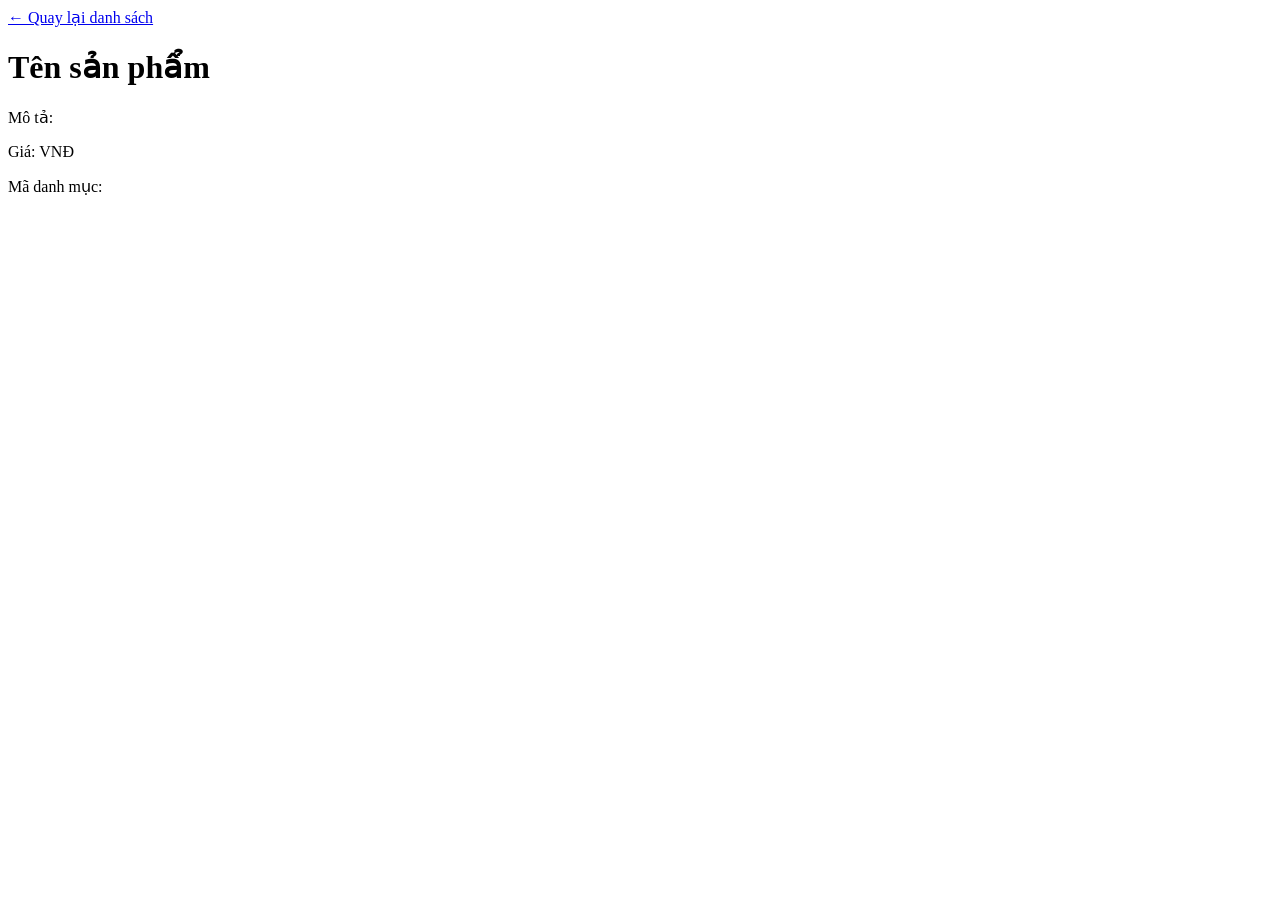
<file: SaleAppV1-main/src/main/resources/templates/product-detail.html>
<!DOCTYPE html>
<html lang="vi"
      xmlns:th="http://www.thymeleaf.org">

<head>

    <meta charset="UTF-8">

    <title>Chi tiết sản phẩm</title>

</head>

<body>

    <a href="/products">
        ← Quay lại danh sách
    </a>

    <h1 th:text="${product.name}">
        Tên sản phẩm
    </h1>

    <p>
        Mô tả:
        <span th:text="${product.description}">
        </span>
    </p>

    <p>
        Giá:
        <span th:text="${product.price}">
        </span>
        VNĐ
    </p>

    <p>
        Mã danh mục:
        <span th:text="${product.categoryId}">
        </span>
    </p>

</body>

</html>
</file>
